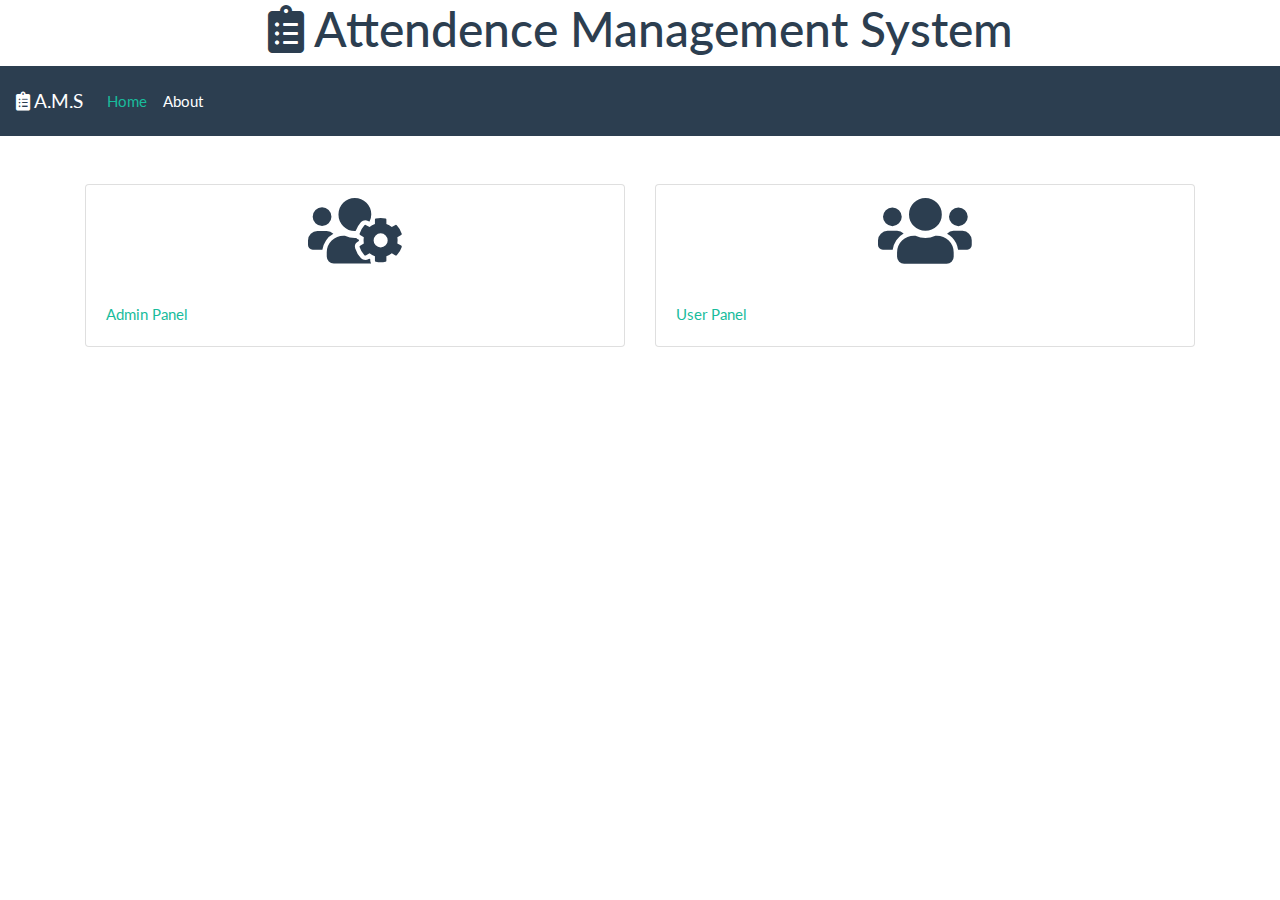
<file: Attendence Management System/HTML_Pages/Home.html>
﻿<!DOCTYPE html>
<html>
<head>
    <meta charset="utf-8" />
    <meta name="viewport" content="width=device-width" />
    <!--boostrap css-->
    <link href="../Content/bootstrap.min.css" rel="stylesheet" />
    <link href="../fonts/fontawesome-free-5.8.1-web/css/all.min.css" rel="stylesheet" />
    <link href="../Content/Site.css" rel="stylesheet" />
    <title>Regestration | UserPanel</title>
</head>
<body>
    <div id="header">
        <h1 class="text-primary"><i class="fa fa-clipboard-list"></i> Attendence Management System</h1>
    </div>
    <nav class="navbar navbar-expand-lg navbar-dark bg-primary">
        <a class="navbar-brand" href="#"><i class="fa fa-clipboard-list"></i> A.M.S</a>
        <button class="navbar-toggler" type="button" data-toggle="collapse" data-target="#navbarColor01" aria-controls="navbarColor01" aria-expanded="false" aria-label="Toggle navigation">
            <span class="navbar-toggler-icon"></span>
        </button>

        <div class="collapse navbar-collapse" id="navbarColor01">
            <ul class="navbar-nav mr-auto">
                <li class="nav-item active">
                    <a class="nav-link" href="#">Home <span class="sr-only">(current)</span></a>
                </li>
                <li class="nav-item">
                    <a class="nav-link" href="#">About</a>
                </li>
            </ul>
        </div>
    </nav>
    <div class="container">
        <div class="card-deck mt-5">
            <div class="card " width="400px">
                <h1 style="text-align:center; font-size:75px;"><i class="card-img-top text-primary fa fa-users-cog"></i></h1>
                <div class="card-body">
                    <a class="card-title" href="AdminPanel/Login.html">Admin Panel</a>
                </div>
            </div>
            <div class="card " width="400px">
                <h1 style="text-align:center; font-size:75px;"><i class="card-img-top text-primary fa fa-users"></i></h1>
                <div class="card-body">
                    <a class="card-title" href="UserPanel/Login.html">User Panel</a>
                </div>
            </div>
        </div>
    </div>
    <!--scripts-->
    <script src="https://code.jquery.com/jquery-3.3.1.slim.min.js" integrity="sha384-q8i/X+965DzO0rT7abK41JStQIAqVgRVzpbzo5smXKp4YfRvH+8abtTE1Pi6jizo" crossorigin="anonymous"></script>
    <script src="../Scripts/bootstrap.min.js"></script>
    <script src="../Scripts/bootstrap.bundle.min.js"></script>
</body>
</html>
</file>
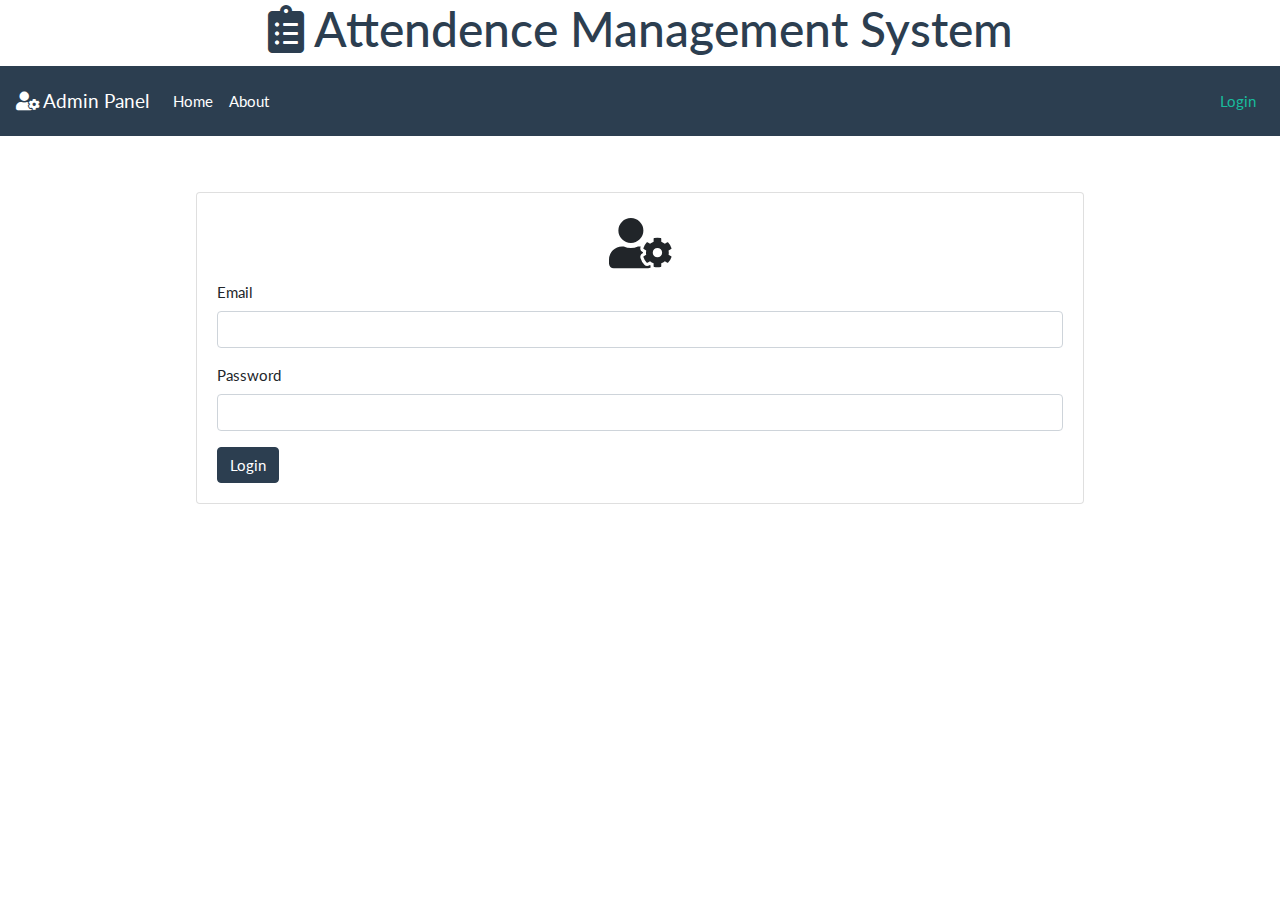
<file: Attendence Management System/HTML_Pages/AdminPanel/Login.html>
﻿<!DOCTYPE html>
<html>
<head>
    <meta charset="utf-8" />
    <meta name="viewport" content="width=device-width" />
    <!--boostrap css-->
    <link href="../../Content/bootstrap.min.css" rel="stylesheet" />
    <link href="../../fonts/fontawesome-free-5.8.1-web/css/all.min.css" rel="stylesheet" />
    <link href="../../Content/Site.css" rel="stylesheet" />
    <title>Login | AdminPanel</title>
</head>
<body>
    <div id="header">
        <h1 class="text-primary"><i class="fa fa-clipboard-list"></i> Attendence Management System</h1>
    </div>
    <nav class="navbar navbar-expand-lg navbar-dark bg-primary">
        <a class="navbar-brand" href="#"><i class="fa fa-user-cog"></i> Admin Panel</a>
        <button class="navbar-toggler" type="button" data-toggle="collapse" data-target="#navbarColor01" aria-controls="navbarColor01" aria-expanded="false" aria-label="Toggle navigation">
            <span class="navbar-toggler-icon"></span>
        </button>

        <div class="collapse navbar-collapse" id="navbarColor01">
            <ul class="navbar-nav mr-auto">
                <li class="nav-item">
                    <a class="nav-link" href="../Home.html">Home</a>
                </li>
                <li class="nav-item">
                    <a class="nav-link" href="#">About</a>
                </li>
            </ul>
            <ul class="navbar-nav mr-0">
                <li class="nav-item active">
                    <a class="nav-link" href="#">Login <span class="sr-only">(current)</span></a>
                </li>
            </ul>
        </div>
    </nav>
    <div class="container">
        <div class="mt-4" id="msg" style="display:none;">

        </div>
        <div class="card" id="reg-form">

            <div class="card-body">
                <h1 style="text-align:center; font-size:50px;"><i class="fa fa-user-cog"></i></h1>
                <form id="lgnForm">
                    <div class="form-group">
                        <label for="email">Email</label>
                        <input type="email" id="email" class="form-control" />
                    </div>
                    <div class="form-group">
                        <label for="password">Password</label>
                        <input type="password" id="password" class="form-control" />
                    </div>
                    <button class="btn btn-primary" id="lgnBtn">Login</button>
                </form>
            </div>
        </div>
    </div>
    <!--scripts-->
    <script src="https://code.jquery.com/jquery-3.4.1.min.js" integrity="sha256-CSXorXvZcTkaix6Yvo6HppcZGetbYMGWSFlBw8HfCJo=" crossorigin="anonymous"></script>
    <script src="../../Scripts/bootstrap.min.js"></script>
    <script src="../../Scripts/bootstrap.bundle.min.js"></script>
    <!--user script-->
    <script>
        $(document).ready(function () {
            $("#lgnForm").submit(function (e) { e.preventDefault(); })
            $("#lgnBtn").click(function () {
                var Data = { email: $("#email").val(), password: $("#password").val() };
                console.log("eml : " + Data.email + "\nPsd : " + Data.password);
                if (Data.email != "" && Data.password != "") {
                    var xhr = new XMLHttpRequest();
                    xhr.open('GET', 'http://localhost:64749/api/Admins', 'true');
                    xhr.onload = function () {
                        if (this.status == '200') {
                            var data = JSON.parse(this.responseText);
                            console.log("data : "+data);
                            if (data == '') {
                                //console.log("no data existed!");
                                var txt = `<div class="alert alert-warning"> <i class="i fa fa-info-circle"></i> Please enter Admin username and passsword </div>`;
                                $("#msg").html(txt);
                                $("#msg").fadeIn();
                            }
                            for (var x in data) {
                                //console.log("data : "+data[x]);
                                if (data[x].Email == Data.email && data[x].Password == Data.password) {
                                    console.log("logged in");
                                    localStorage.setItem("Admin","true");
                                    window.location.assign('http://localhost:64749/Html_Pages/AdminPanel/Index.html');
                                } else {
                                    var txt = `<div class="alert alert-danger"> <i class="i fa fa-info-circle"></i> Email / Password incorrect.. </div>`;
                                    $("#msg").html(txt);
                                    $("#msg").fadeIn();
                                }
                            }
                        } else {
                            console.log("error code : " + this.status);
                        }
                    }
                    xhr.send();
                } else {
                    var txt = `<div class="alert alert-info"> <i class="i fa fa-info-circle"></i> please fill up all fields. </div>`;
                    $("#msg").html(txt);
                    $("#msg").fadeIn();
                }
                //localStorage.setItem("User", JSON.stringify(Data));
            });
        })
    </script>
</body>
</html>
</file>
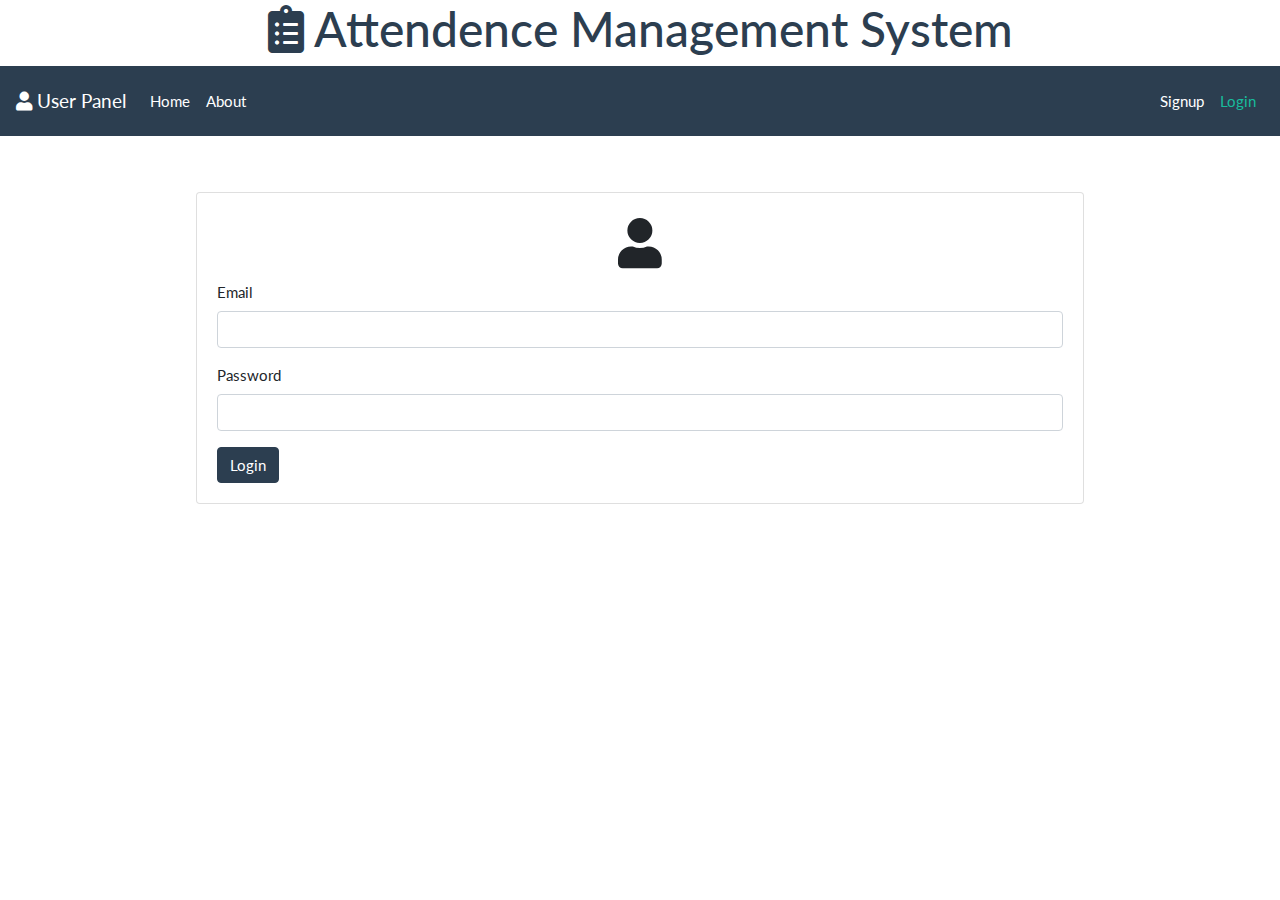
<file: Attendence Management System/HTML_Pages/UserPanel/Login.html>
﻿<!DOCTYPE html>
<html>
<head>
    <meta charset="utf-8" />
    <meta name="viewport" content="width=device-width" />
    <!--boostrap css-->
    <link href="../../Content/bootstrap.min.css" rel="stylesheet" />
    <link href="../../fonts/fontawesome-free-5.8.1-web/css/all.min.css" rel="stylesheet" />
    <link href="../../Content/Site.css" rel="stylesheet" />
    <title>Login | UserPanel</title>
</head>
<body>
    <div id="header">
        <h1 class="text-primary"><i class="fa fa-clipboard-list"></i> Attendence Management System</h1>
    </div>
    <nav class="navbar navbar-expand-lg navbar-dark bg-primary">
        <a class="navbar-brand" href="#"><i class="fa fa-user"></i> User Panel</a>
        <button class="navbar-toggler" type="button" data-toggle="collapse" data-target="#navbarColor01" aria-controls="navbarColor01" aria-expanded="false" aria-label="Toggle navigation">
            <span class="navbar-toggler-icon"></span>
        </button>

        <div class="collapse navbar-collapse" id="navbarColor01">
            <ul class="navbar-nav mr-auto">
                <li class="nav-item">
                    <a class="nav-link" href="../Home.html">Home</a>
                </li>
                <li class="nav-item">
                    <a class="nav-link" href="#">About</a>
                </li>
            </ul>
            <ul class="navbar-nav mr-0">
                <li class="nav-item">
                    <a class="nav-link" href="Regestration.html">Signup</a>
                </li>
                <li class="nav-item active">
                    <a class="nav-link" href="#">Login <span class="sr-only">(current)</span></a>
                </li>
            </ul>
        </div>
    </nav>
    <div class="container">
        <div class="mt-4" id="msg" style="display:none;">

        </div>
        <div class="card" id="reg-form">
            
            <div class="card-body">
                <h1 style="text-align:center; font-size:50px;"><i class="fa fa-user"></i></h1>
                <form id="lgnForm">
                    <div class="form-group">
                        <label for="email">Email</label>
                        <input type="email" id="email" class="form-control" />
                    </div>
                    <div class="form-group">
                        <label for="password">Password</label>
                        <input type="password" id="password" class="form-control" />
                    </div>
                    <button class="btn btn-primary" id="lgnBtn">Login</button>
                </form>
            </div>
        </div>
    </div>
    <!--scripts-->
    <script src="https://code.jquery.com/jquery-3.4.1.min.js" integrity="sha256-CSXorXvZcTkaix6Yvo6HppcZGetbYMGWSFlBw8HfCJo=" crossorigin="anonymous"></script>
    <script src="../../Scripts/bootstrap.min.js"></script>
    <script src="../../Scripts/bootstrap.bundle.min.js"></script>
    <!--user script-->
    <script>
        $(document).ready(function () {
            $("#lgnForm").submit(function (e) { e.preventDefault(); })
            $("#lgnBtn").click(function () {
                var Data = { email: $("#email").val(), password: $("#password").val() };
                console.log("eml : " + Data.email + "\nPsd : " + Data.password);
                if (Data.email != "" && Data.password != "") {
                    var xhr = new XMLHttpRequest();
                    xhr.open('GET', 'http://localhost:64749/api/Students', 'true');
                    xhr.onload = function () {
                        if (this.status == '200') {
                            var data = JSON.parse(this.responseText);
                            for (var x in data) {
                                //console.log(data[x]);
                                if (data[x].Email == Data.email && data[x].Password == Data.password) {
                                    updateLoginStatus(data[x]);
                                } else {
                                    var txt = `<div class="alert alert-danger"> <i class="i fa fa-info-circle"></i> Email / Password incorrect.. </div>`;
                                    $("#msg").html(txt);
                                    $("#msg").fadeIn();
                                }
                            }
                        } else {
                            console.log("error code : " + this.status);
                        }
                    }
                    xhr.send();
                } else
                {
                    var txt = `<div class="alert alert-info"> <i class="i fa fa-info-circle"></i> please fill up all fields. </div>`;
                    $("#msg").html(txt);
                    $("#msg").fadeIn();
                }
                function updateLoginStatus(data)
                {
                    var Data = 'Id=' + data.Id + '&Name=' + data.Name + '&Email=' + data.Email + '&Password=' + data.Password + '&ImagePath=' + data.ImagePath + '&LoginFlag=true';
                    var xhr = new XMLHttpRequest();
                    xhr.open('PUT', 'http://localhost:64749/api/Students/' + data.Id, 'true');
                    xhr.onload = function ()
                    {
                        if (this.status == '204') {
                            console.log("logged in");
                            localStorage.setItem("User", JSON.stringify(data.Id));
                            window.location.assign('http://localhost:64749/Html_Pages/UserPanel/Index.html');
                        } else
                        {
                            console.log("login update failed");
                        }

                    }
                    xhr.setRequestHeader('Content-type', 'application/x-www-form-urlencoded');
                    xhr.send(Data);
                }
                //localStorage.setItem("User", JSON.stringify(Data));
            });
        })
    </script>
</body>
</html>
</file>
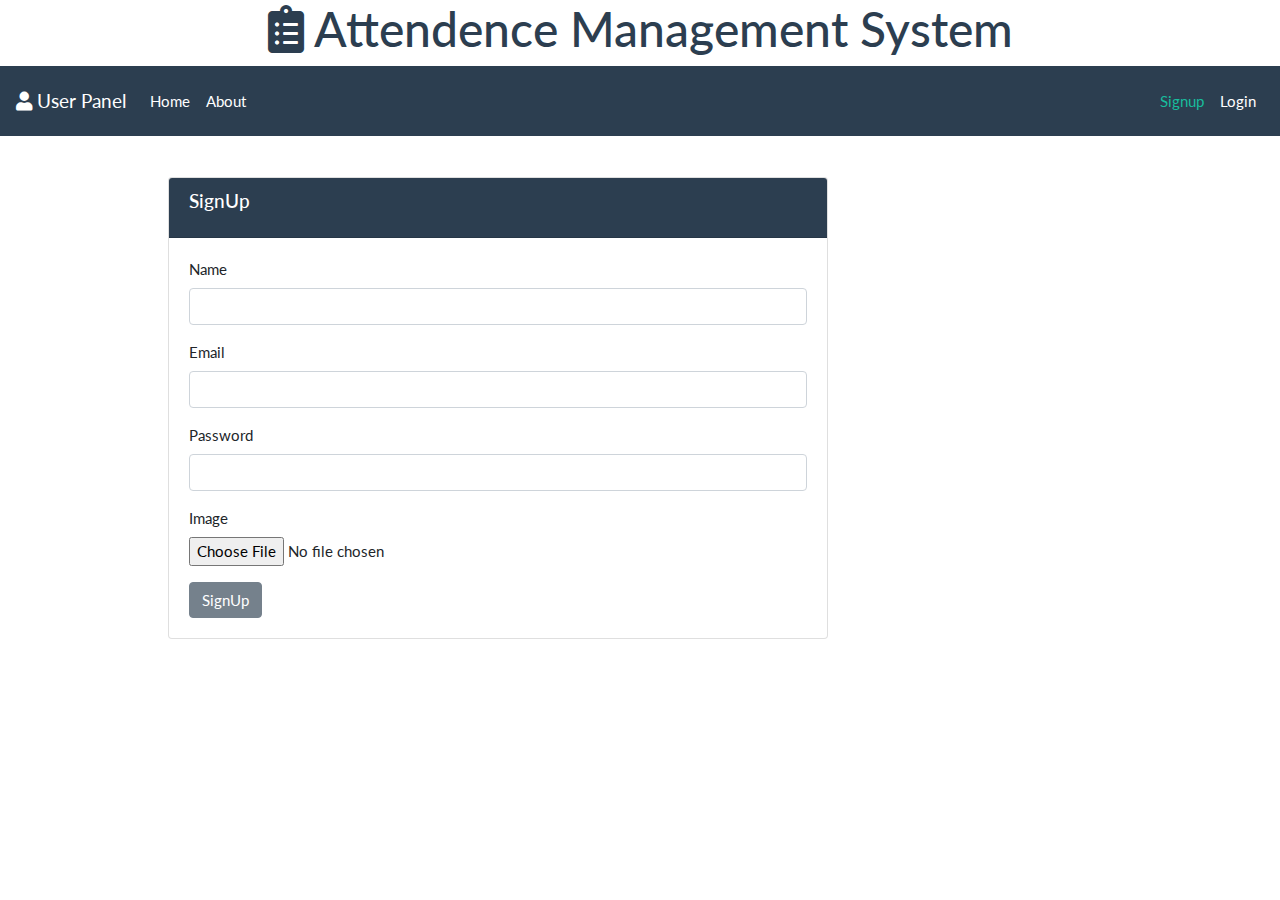
<file: Attendence Management System/HTML_Pages/UserPanel/Regestration.html>
﻿<!DOCTYPE html>
<html>
<head>
    <meta charset="utf-8" />
    <meta name="viewport" content="width=device-width" />
    <!--boostrap css-->
    <link href="../../Content/bootstrap.min.css" rel="stylesheet" />
    <link href="../../fonts/fontawesome-free-5.8.1-web/css/all.min.css" rel="stylesheet" />
    <link href="../../Content/Site.css" rel="stylesheet" />
    <title>Regestration | UserPanel</title>
</head>
<body>
    <div id="header">
        <h1 class="text-primary"><i class="fa fa-clipboard-list"></i> Attendence Management System</h1>
    </div>
    <nav class="navbar navbar-expand-lg navbar-dark bg-primary">
        <a class="navbar-brand" href="#"><i class="fa fa-user"></i> User Panel</a>
        <button class="navbar-toggler" type="button" data-toggle="collapse" data-target="#navbarColor01" aria-controls="navbarColor01" aria-expanded="false" aria-label="Toggle navigation">
            <span class="navbar-toggler-icon"></span>
        </button>

        <div class="collapse navbar-collapse" id="navbarColor01">
            <ul class="navbar-nav mr-auto">
                <li class="nav-item">
                    <a class="nav-link" href="../Home.html">Home</a>
                </li>
                <li class="nav-item">
                    <a class="nav-link" href="#">About</a>
                </li>
            </ul>
            <ul class="navbar-nav mr-0">
                <li class="nav-item active">
                    <a class="nav-link" href="#">Signup <span class="sr-only">(current)</span></a>
                </li>
                <li class="nav-item">
                    <a class="nav-link" href="Login.html">Login</a>
                </li>
            </ul>
        </div>
    </nav>
    <div class="container">
        <div id="msg" class="mt-2" style="display:none;">

        </div>
        <div class="row">
            <div class="col-md-9">
                <div class="card" id="reg-form">
                    <div class="card-header bg-primary text-white">
                        <h5 class="card-title">SignUp</h5>
                    </div>
                    <div class="card-body">
                        <form id="SignForm">
                            <div class="form-group">
                                <label for="name">Name</label>
                                <input class="form-control" id="name" type="text" />
                            </div>
                            <div class="form-group">
                                <label for="email">Email</label>
                                <input class="form-control" id="email" type="email" />
                            </div>
                            <div class="form-group">
                                <label for="password">Password</label>
                                <input class="form-control" id="password" type="password" />
                            </div>
                            <div class="form-group">
                                <label for="File">Image</label>
                                <input class="form-control-file" id="File" type="File" accept="image/jpeg" />
                            </div>
                            <button class="btn btn-primary" id="sgnBtn" disabled>SignUp</button>
                        </form>
                    </div>
                </div>
                </div>
            <div class="col-md-3" id="imgcontainer" style="display:none; padding-top:5%;">
                <img  class="img-thumbnail" id="selectedimg" />
                <button class="btn btn-light" id="upldimg">Upload</button><span id="descImg"></span>
                <div class="bg-success" id="result">

                </div>
            </div>
         </div>
    </div>
    <!--scripts-->
    <script src="https://code.jquery.com/jquery-3.4.1.min.js"integrity="sha256-CSXorXvZcTkaix6Yvo6HppcZGetbYMGWSFlBw8HfCJo="crossorigin="anonymous"></script>
    <script src="../../Scripts/bootstrap.min.js"></script>
    <script src="../../Scripts/bootstrap.bundle.min.js"></script>
    <!--userScripts-->
    <script>
        var imgpath = "";
        $(document).ready(function () {
            $("#File").change(function () {
                var file = this.files[0];
                var reader = new FileReader();
                reader.readAsDataURL(file);
                reader.onload = function (e) {
                    var size;
                    var height;
                    var width;
                    var f = new Image;
                    f.src = e.target.result;
                    f.onload = function () {
                        height = f.height;
                        width = f.width;
                        size = Math.round(f.size / 1024);
                        $("#descImg").text("Size : " + size + " Height : " + height + " Width : " + width);
                    }
                    $("#selectedimg").attr("src", e.target.result);
                    $("#imgcontainer").show();
                }
                $("#selectedimg").attr("src");
                $("#imgcontainer").show();
            });
            $("#upldimg").click(function () {
                var file = $("#File").get(0).files;
                var data = new FormData;
                data.append("ImageFile", file[0]);
                data.append("PathtoSave", "/App_Content/Images/");
                $.ajax({
                    type: "Post",
                    url: "/Test/ImageUpload",
                    data: data,
                    contentType: false,
                    processData: false,
                    success: function (response) {
                        $("#result").append("image uploaded" + response);
                        $("#sgnBtn").removeAttr("disabled");
                        imgpath = "http://localhost:64749/App_Content/Images/" + response;
                    }
                });
            });
            $("#SignForm").submit(function (e) { e.preventDefault(); })
            $("#sgnBtn").click(function () {
                var data = "Name=" + $("#name").val() + "&Email=" + $("#email").val() + "&Password=" + $("#password").val() + "&ImagePath=" + imgpath;
                console.log(data);
                var http = new XMLHttpRequest();
                http.open('POST', 'http://localhost:64749/api/Students', 'true');
                http.onload = function () {
                    if (this.status == '201') {
                        var txt = `<div class="alert alert-success"><strong>Success!</strong> Please login to continue..</div>`;
                        $("#msg").html(txt);
                        $("#msg").fadeIn();
                    } else {
                        var txt = `<div class="alert alert-danger"><strong>Error!</strong> Status : ${this.status} ${this.statusText}</div>`;
                        $("#msg").html(txt);
                        $("#msg").fadeIn();

                    }
                }
                http.setRequestHeader("Content-type", "application/x-www-form-urlencoded");
                http.send(data);
            });
        });
    </script>
</body>
</html>
</file>
<file: Attendence Management System/Content/Site.css>
﻿#header h1{
    width:auto!important;
    text-align:center!important;
}
#reg-form{
    margin:5% 10%;
}
.details {
    border-right: 2px solid #2C3E50 !important;
    box-shadow:rgb(128, 128, 128) 10px 10px inset !important;
    width:100px!important;
}
</file>
